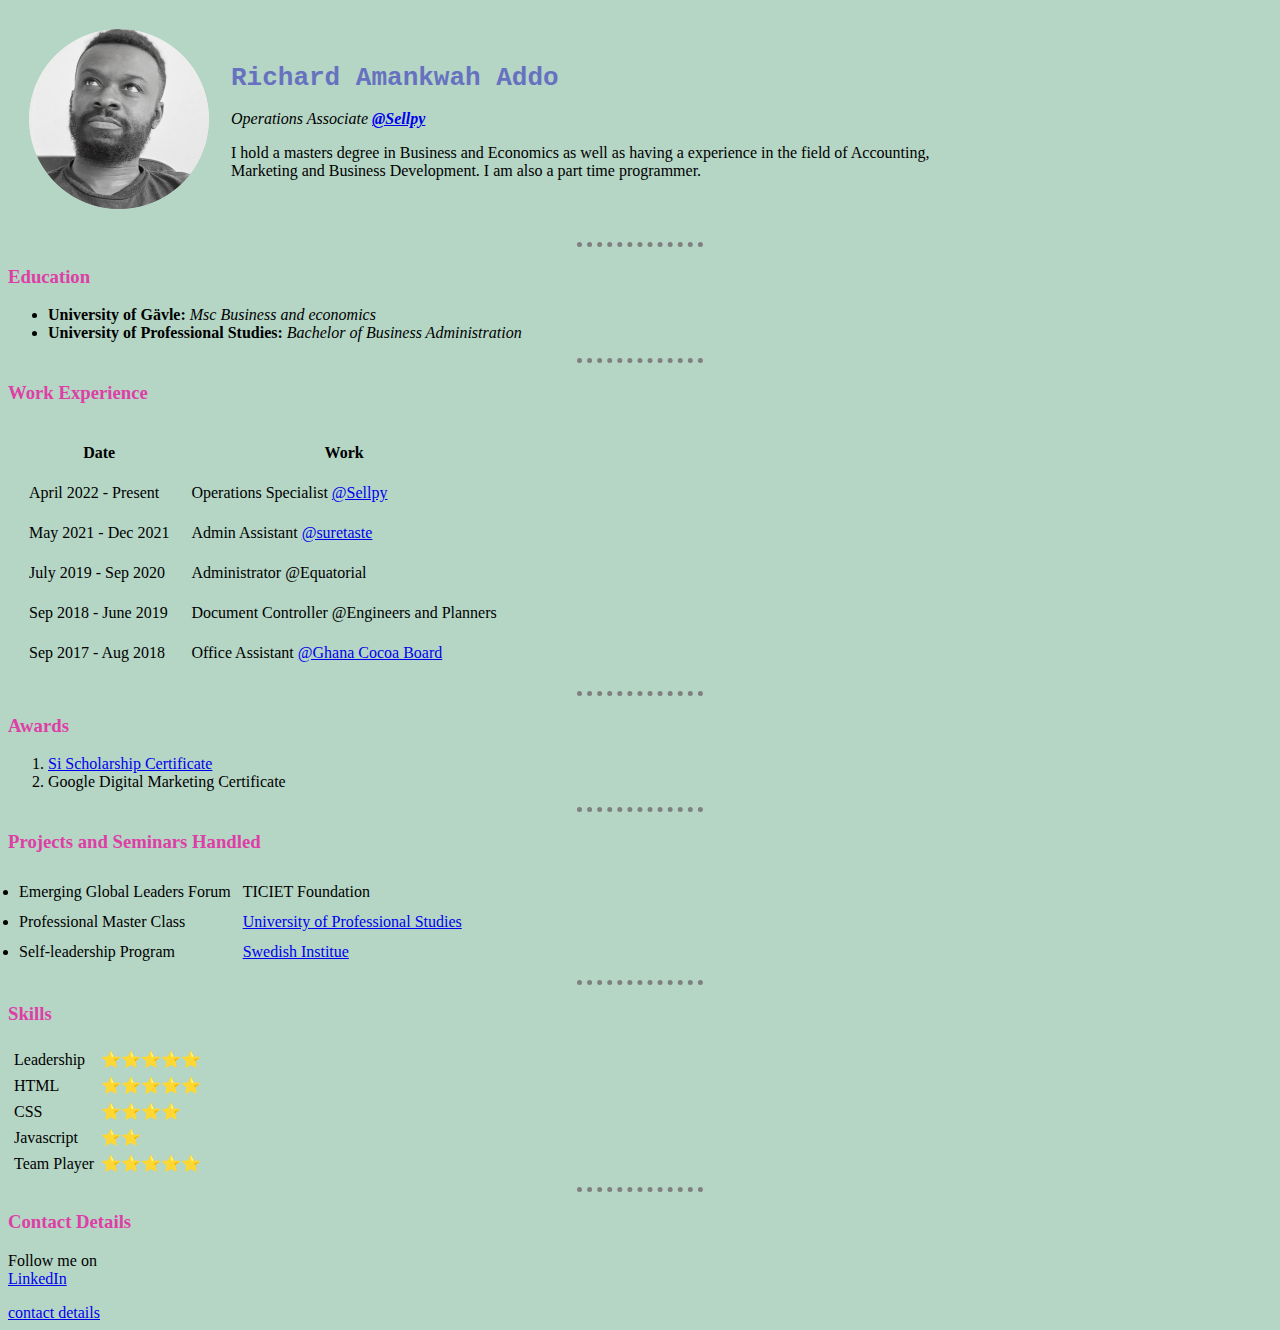
<file: index.html>
<!DOCTYPE html>
<html>
  <head>
    <meta charset="UTF-8">
   <Centre>
    <title>Richard Personal Site😊</title>
   <link rel="stylesheet" href="styles.css">

   </head>
   <body>
      <table cellspacing="20">
         <tr>
            <td><img src="richard profile pic.png" alt="richard profile picture"></td>
            <td><h1>Richard Amankwah Addo</h1>  
               <em><p>Operations Associate <strong><a href="https://sellpy.se">@Sellpy</a></strong></p></em> 
                   <p>I hold a masters degree in Business and Economics as well 
                      as having a experience in the field of Accounting, <br> Marketing
                      and Business Development. I am also a part time programmer.</p>
            </td>
         </tr>
      </table>    
         
      <hr>   
     <h3>Education</h3>
         <ul>
            <li><strong>University of Gävle:</strong> <em>Msc Business 
                and economics</em></li>
            <li><strong>University of Professional Studies:</strong> 
                <em>Bachelor of Business Administration</em> </li> 
         </ul>
      <hr>      
     <h3>Work Experience</h3>
         <table cellspacing="20">
           <thead>
            <tr>
               <th>Date</th>
               <th>Work</th>   
            </tr>
           </thead> 
          <tbody>
            <tr>
               <td>April 2022 - Present</td>
               <td>Operations Specialist <a href="https://sellpy.se">@Sellpy</a></td>              
            </tr>
            <tr>
               <td>May 2021 - Dec 2021</td>
               <td>Admin Assistant <a href="https://suretaste.se">@suretaste</a></td> 
            </tr>
            <tr>
               <td>July 2019 - Sep 2020</td>
               <td>Administrator @Equatorial</td>
            </tr>
            <tr>
               <td>Sep 2018 - June 2019</td>
               <td>Document Controller @Engineers and Planners</td> 
            </tr>
            <tr>
               <td>Sep 2017 - Aug 2018</td>
               <td>Office Assistant <a href="https://cocobod.gh/">@Ghana Cocoa Board</a></td> 
            </tr>
           </tbody> 
         </table>
        <hr>      
      <h3>Awards</h3>
        <ol>
            <li><a href="https://si.se">Si Scholarship Certificate</a></li>        
            <li>Google Digital Marketing Certificate</li>           
        </ol>
        <hr>
      <h3>Projects and Seminars Handled</h3>
        <table cellspacing="10">
         <ul>
            <tr>
               <td><li>Emerging Global Leaders Forum</li></td>
                   <td>TICIET Foundation</td>
            </tr>
            <tr>
               <td><li>Professional Master Class</li></td>
                   <td><a href="https://upsa.edu.gh">University of Professional Studies</a></td>
            </tr>
            <tr>
               <td><li>Self-leadership Program</li></td>
                   <td><a href="https://si.se">Swedish Institue</a></td>
            </tr>
         </ul>
        </table> 
        <hr>
      <h3>Skills</h3>
         <table cellspacing="5">
            <tr>
               <td>Leadership</td>
               <td>⭐️⭐️⭐️⭐️⭐️</td>
            </tr> 
            <tr>   
               <td>HTML</td>
               <td>⭐️⭐️⭐️⭐️⭐️</td>
            </tr>
            <tr>   
               <td>CSS</td>
               <td>⭐️⭐️⭐️⭐️</td>
            </tr>
            <tr>   
               <td>Javascript</td>
               <td>⭐️⭐️</td>
            </tr>
            <tr>   
               <td>Team Player</td>
               <td>⭐️⭐️⭐️⭐️⭐️</td>
            </tr>
         </table>  
       <hr>  
    <h3>Contact Details</h3>
          <p>Follow me on <br><a href="https://www.linkedin.com/in/richard-a-addo-b66932149/">LinkedIn</a></p>
            <a href="contact.html">contact details</a>    
            
   </body>
</html>
</file>
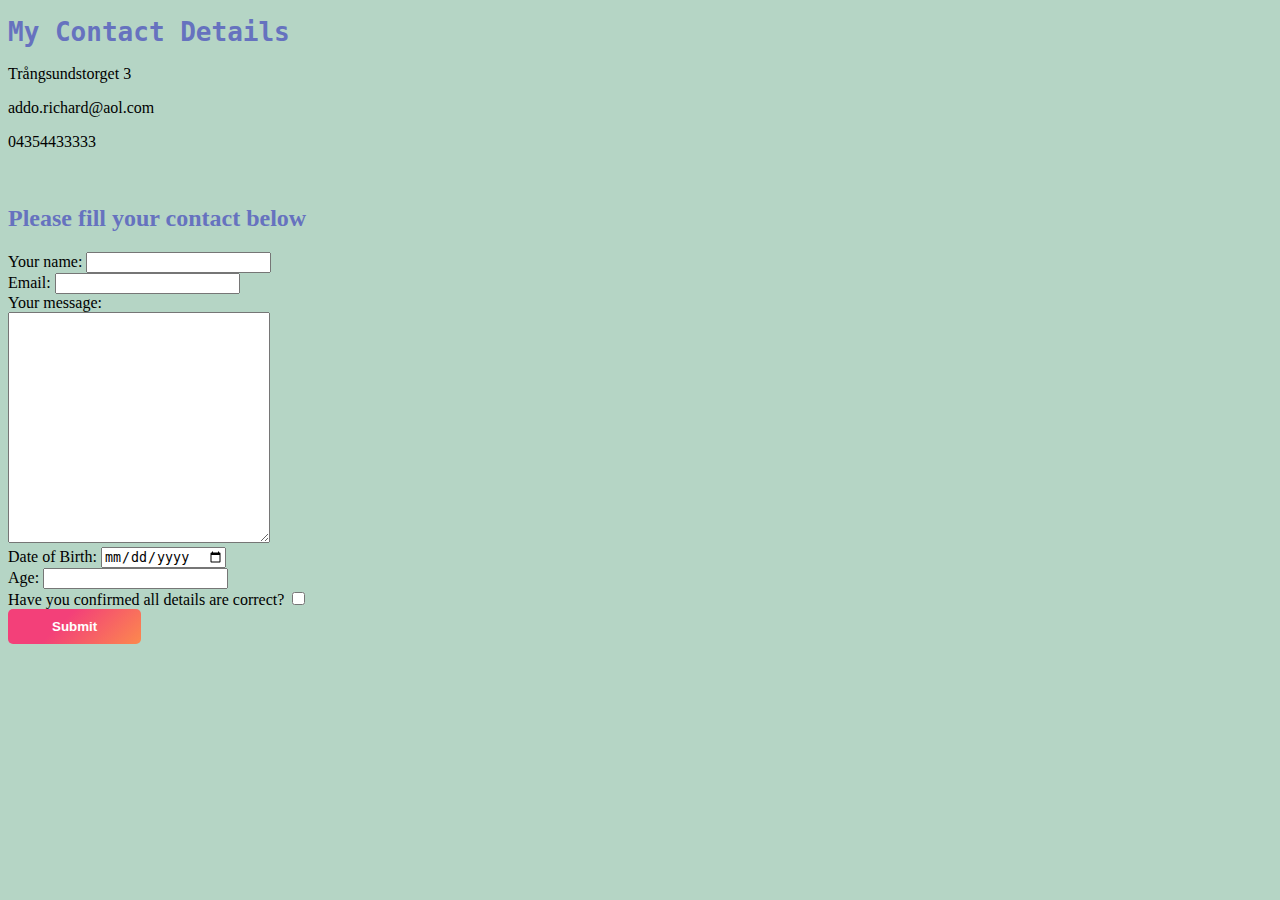
<file: contact.html>
<!DOCTYPE html>
<html lang="en">
<head>
    <meta charset="UTF-8">
    <title>Contact Details</title>
    <link rel="stylesheet" href="styles.css">
</head>
<body>
  <h1>My Contact Details</h1>
  <p>Trångsundstorget 3</p>
  <p>addo.richard@aol.com</p>
  <p>04354433333</p>  
  <br>
<h2>Please fill your contact below</h2>
  <form action="mailto:ramankwah03@gmail.com" method="post" enctypte="text/plain">
    <label>Your name:</label>
    <input type="text" name="Your name"><br>
    <label>Email:</label>
    <input type="Email" name="Email" required><br>
    <label>Your message:</label><br>
    <textarea name="name" rows="15" cols="30"></textarea><br>
    <label>Date of Birth:</label>
    <input type="date" name="DOB"><br>
    <label>Age:</label>
    <input type="number" name="Age"><br>
    <label>Have you confirmed all details are correct?</label>
    <input type="checkbox"><br>
    <button>Submit</button>

  </form>
</body>
</html>
</file>
<file: styles.css>
body {
    background-color:#B5D5C5
 }
 hr { border-style:dotted none none;
      height:0px;
      width:10%;
      border-color: gray;
      border-width:5px     
 }
 h1 { color:#6672bf;
    font-family: monospace; font-size: 30;
 }
 h3 { color:#de3fa6;
    font-family: fantasy; font-size:10;
 }

 h2 {
   color:#6672bf;
 }
 a:hover{
      color: #f34079;
      font-weight: bold;
      cursor: pointer;
  
 }
 button{
   width: 10em;
    height: 5ex;
    background-image: linear-gradient(135deg, #f34079 40%, #fc894d);
    border: none;
    border-radius: 5px;
    font-weight: bold;
    color: white;
    cursor: pointer;
 }
</file>
